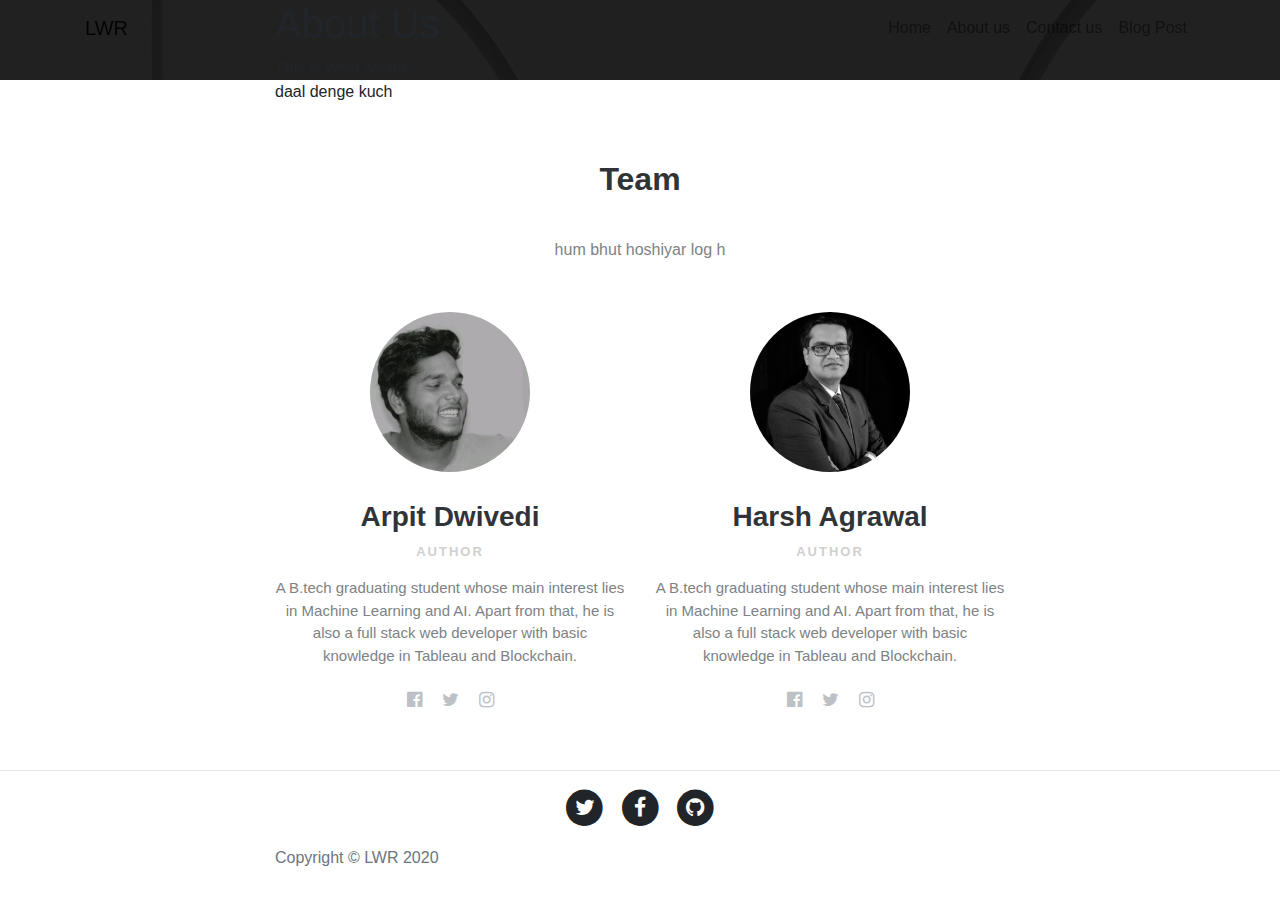
<file: about.html>
<!DOCTYPE html>
<html>

<head>
    <meta charset="utf-8">
    <meta name="viewport" content="width=device-width, initial-scale=1.0, shrink-to-fit=no">
    <title>About us - Brand</title>
    <link rel="stylesheet" href="assets/bootstrap/css/bootstrap.min.css">
    <link rel="stylesheet" href="https://fonts.googleapis.com/css?family=Open+Sans:300italic,400italic,600italic,700italic,800italic,400,300,600,700,800">
    <link rel="stylesheet" href="https://fonts.googleapis.com/css?family=Lora:400,700,400italic,700italic">
    <link rel="stylesheet" href="https://cdnjs.cloudflare.com/ajax/libs/font-awesome/4.7.0/css/font-awesome.min.css">
    <link rel="stylesheet" href="assets/css/styles.min.css">
</head>

<body>
    <nav class="navbar navbar-light navbar-expand-lg fixed-top" id="mainNav">
        <div class="container"><a class="navbar-brand" href="index.html">LWR</a><button data-toggle="collapse" data-target="#navbarResponsive" class="navbar-toggler" aria-controls="navbarResponsive" aria-expanded="false" aria-label="Toggle navigation"><i class="fa fa-bars"></i></button>
            <div
                class="collapse navbar-collapse" id="navbarResponsive">
                <ul class="nav navbar-nav ml-auto">
                    <li class="nav-item" role="presentation"><a class="nav-link" href="index.html">Home</a></li>
                    <li class="nav-item" role="presentation"><a class="nav-link" href="about.html">About us</a></li>
                    <li class="nav-item" role="presentation"><a class="nav-link" href="contact.html">Contact us</a></li>
                    <li class="nav-item" role="presentation"><a class="nav-link" href="post.html">Blog Post</a></li>
                </ul>
        </div>
        </div>
    </nav>
    <header class="masthead" style="background-image: url(&quot;assets/img/3.png&quot;);">
        <div class="overlay"></div>
        <div class="container">
            <div class="row">
                <div class="col-md-10 col-lg-8 mx-auto">
                    <div class="site-heading">
                        <h1>About Us</h1><span class="subheading">This is what we do</span></div>
                </div>
            </div>
        </div>
    </header>
    <div class="container">
        <div class="row">
            <div class="col-md-10 col-lg-8 mx-auto">
                <p>daal denge kuch</p>
            </div>
        </div>
    </div>
    <div class="team-clean">
        <div class="container">
            <div class="intro">
                <h2 class="text-center">Team </h2>
                <p class="text-center">hum bhut hoshiyar log h</p>
            </div>
            <div class="row justify-content-center people">
                <div class="col-md-6 col-lg-4 item"><img class="rounded-circle" src="assets/img/1.jpeg">
                    <h3 class="name">Arpit Dwivedi</h3>
                    <p class="title">Author</p>
                    <p class="description">A B.tech graduating student whose main interest lies in Machine Learning and AI. Apart from that, he is also a full stack web developer with basic knowledge in Tableau and Blockchain. </p>
                    <div class="social"><a href="#"><i class="fa fa-facebook-official"></i></a><a href="#"><i class="fa fa-twitter"></i></a><a href="#"><i class="fa fa-instagram"></i></a></div>
                </div>
                <div class="col-md-6 col-lg-4 item"><img class="rounded-circle" src="assets/img/0.jpeg">
                    <h3 class="name">Harsh Agrawal</h3>
                    <p class="title">Author</p>
                    <p class="description">A B.tech graduating student whose main interest lies in Machine Learning and AI. Apart from that, he is also a full stack web developer with basic knowledge in Tableau and Blockchain.</p>
                    <div class="social"><a href="#"><i class="fa fa-facebook-official"></i></a><a href="#"><i class="fa fa-twitter"></i></a><a href="#"><i class="fa fa-instagram"></i></a></div>
                </div>
            </div>
        </div>
    </div>
    <hr>
    <footer>
        <div class="container">
            <div class="row">
                <div class="col-md-10 col-lg-8 mx-auto">
                    <ul class="list-inline text-center">
                        <li class="list-inline-item"><span class="fa-stack fa-lg"><i class="fa fa-circle fa-stack-2x"></i><i class="fa fa-twitter fa-stack-1x fa-inverse"></i></span></li>
                        <li class="list-inline-item"><span class="fa-stack fa-lg"><i class="fa fa-circle fa-stack-2x"></i><i class="fa fa-facebook fa-stack-1x fa-inverse"></i></span></li>
                        <li class="list-inline-item"><span class="fa-stack fa-lg"><i class="fa fa-circle fa-stack-2x"></i><i class="fa fa-github fa-stack-1x fa-inverse"></i></span></li>
                    </ul>
                    <p class="text-muted copyright">Copyright&nbsp;©&nbsp;LWR 2020</p>
                </div>
            </div>
        </div>
    </footer>
    <script src="https://cdnjs.cloudflare.com/ajax/libs/jquery/3.4.1/jquery.min.js"></script>
    <script src="https://cdnjs.cloudflare.com/ajax/libs/twitter-bootstrap/4.5.0/js/bootstrap.bundle.min.js"></script>
    <script src="assets/js/script.min.js"></script>
</body>

</html>
</file>
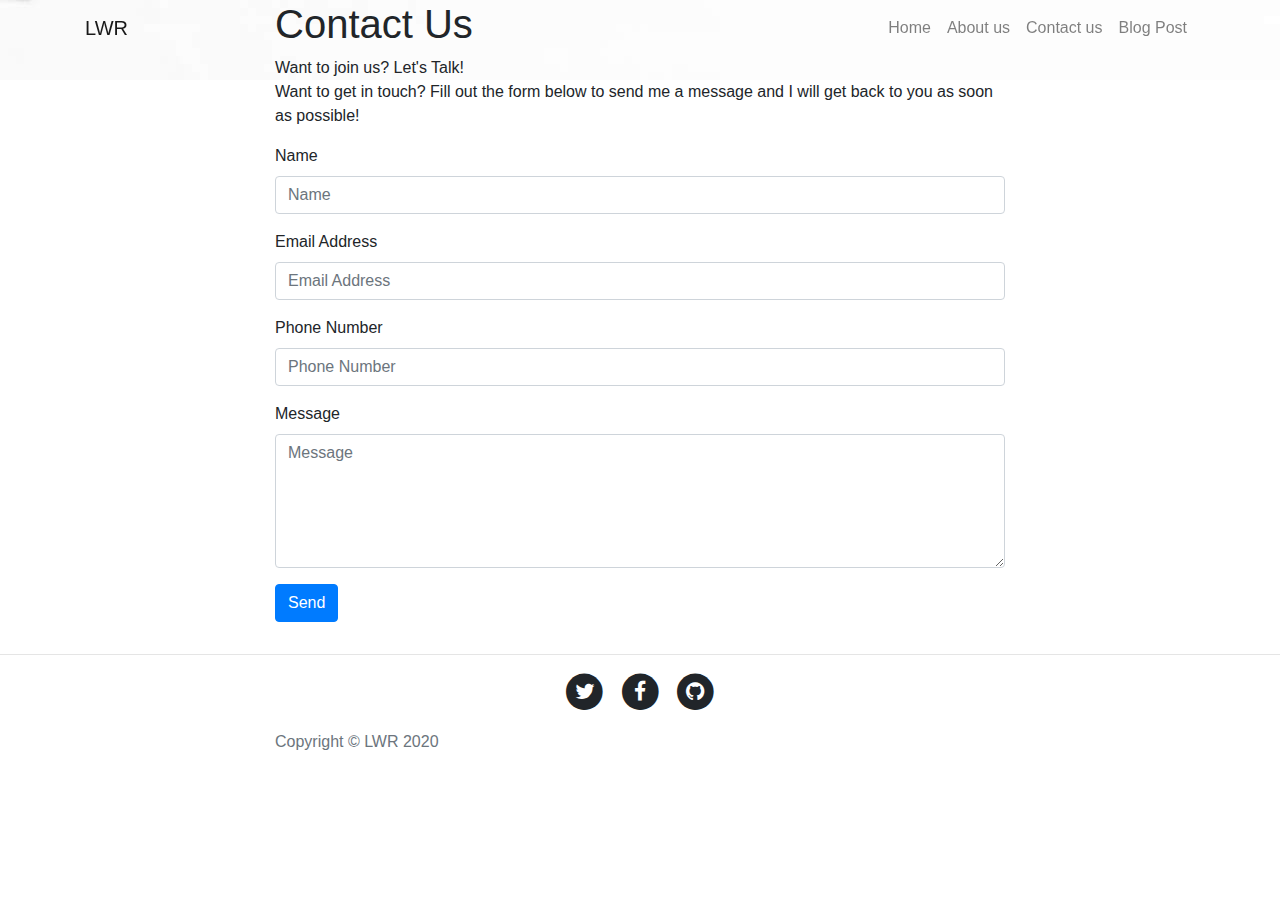
<file: contact.html>
<!DOCTYPE html>
<html>

<head>
    <meta charset="utf-8">
    <meta name="viewport" content="width=device-width, initial-scale=1.0, shrink-to-fit=no">
    <title>Contact us - Brand</title>
    <link rel="stylesheet" href="assets/bootstrap/css/bootstrap.min.css">
    <link rel="stylesheet" href="https://fonts.googleapis.com/css?family=Open+Sans:300italic,400italic,600italic,700italic,800italic,400,300,600,700,800">
    <link rel="stylesheet" href="https://fonts.googleapis.com/css?family=Lora:400,700,400italic,700italic">
    <link rel="stylesheet" href="https://cdnjs.cloudflare.com/ajax/libs/font-awesome/4.7.0/css/font-awesome.min.css">
    <link rel="stylesheet" href="assets/css/styles.min.css">
</head>

<body>
    <nav class="navbar navbar-light navbar-expand-lg fixed-top" id="mainNav">
        <div class="container"><a class="navbar-brand" href="index.html">LWR</a><button data-toggle="collapse" data-target="#navbarResponsive" class="navbar-toggler" aria-controls="navbarResponsive" aria-expanded="false" aria-label="Toggle navigation"><i class="fa fa-bars"></i></button>
            <div
                class="collapse navbar-collapse" id="navbarResponsive">
                <ul class="nav navbar-nav ml-auto">
                    <li class="nav-item" role="presentation"><a class="nav-link" href="index.html">Home</a></li>
                    <li class="nav-item" role="presentation"><a class="nav-link" href="about.html">About us</a></li>
                    <li class="nav-item" role="presentation"><a class="nav-link" href="contact.html">Contact us</a></li>
                    <li class="nav-item" role="presentation"><a class="nav-link" href="post.html">Blog Post</a></li>
                </ul>
        </div>
        </div>
    </nav>
    <header class="masthead" style="background-image:url('assets/img/contact-bg.jpg');">
        <div class="overlay"></div>
        <div class="container">
            <div class="row">
                <div class="col-md-10 col-lg-8 mx-auto">
                    <div class="site-heading">
                        <h1>Contact Us</h1><span class="subheading">Want to join us? Let's Talk!</span></div>
                </div>
            </div>
        </div>
    </header>
    <div class="container">
        <div class="row">
            <div class="col-md-10 col-lg-8 mx-auto">
                <p>Want to get in touch? Fill out the form below to send me a message and I will get back to you as soon as possible!</p>
                <form id="contactForm" name="sentMessage" novalidate="novalidate">
                    <div class="control-group">
                        <div class="form-group floating-label-form-group controls"><label>Name</label><input class="form-control" type="text" id="name" required="" placeholder="Name"><small class="form-text text-danger help-block"></small></div>
                    </div>
                    <div class="control-group">
                        <div class="form-group floating-label-form-group controls"><label>Email Address</label><input class="form-control" type="email" id="email" required="" placeholder="Email Address"><small class="form-text text-danger help-block"></small></div>
                    </div>
                    <div class="control-group">
                        <div class="form-group floating-label-form-group controls"><label>Phone Number</label><input class="form-control" type="tel" id="phone" required="" placeholder="Phone Number"><small class="form-text text-danger help-block"></small></div>
                    </div>
                    <div class="control-group">
                        <div class="form-group floating-label-form-group controls mb-3"><label>Message</label><textarea class="form-control" id="message" data-validation-required-message="Please enter a message." required="" placeholder="Message" rows="5"></textarea><small class="form-text text-danger help-block"></small></div>
                    </div>
                    <div id="success"></div>
                    <div class="form-group"><button class="btn btn-primary" id="sendMessageButton" type="submit">Send</button></div>
                </form>
            </div>
        </div>
    </div>
    <hr>
    <footer>
        <div class="container">
            <div class="row">
                <div class="col-md-10 col-lg-8 mx-auto">
                    <ul class="list-inline text-center">
                        <li class="list-inline-item"><span class="fa-stack fa-lg"><i class="fa fa-circle fa-stack-2x"></i><i class="fa fa-twitter fa-stack-1x fa-inverse"></i></span></li>
                        <li class="list-inline-item"><span class="fa-stack fa-lg"><i class="fa fa-circle fa-stack-2x"></i><i class="fa fa-facebook fa-stack-1x fa-inverse"></i></span></li>
                        <li class="list-inline-item"><span class="fa-stack fa-lg"><i class="fa fa-circle fa-stack-2x"></i><i class="fa fa-github fa-stack-1x fa-inverse"></i></span></li>
                    </ul>
                    <p class="text-muted copyright">Copyright&nbsp;©&nbsp;LWR 2020</p>
                </div>
            </div>
        </div>
    </footer>
    <script src="https://cdnjs.cloudflare.com/ajax/libs/jquery/3.4.1/jquery.min.js"></script>
    <script src="https://cdnjs.cloudflare.com/ajax/libs/twitter-bootstrap/4.5.0/js/bootstrap.bundle.min.js"></script>
    <script src="assets/js/script.min.js"></script>
</body>

</html>
</file>
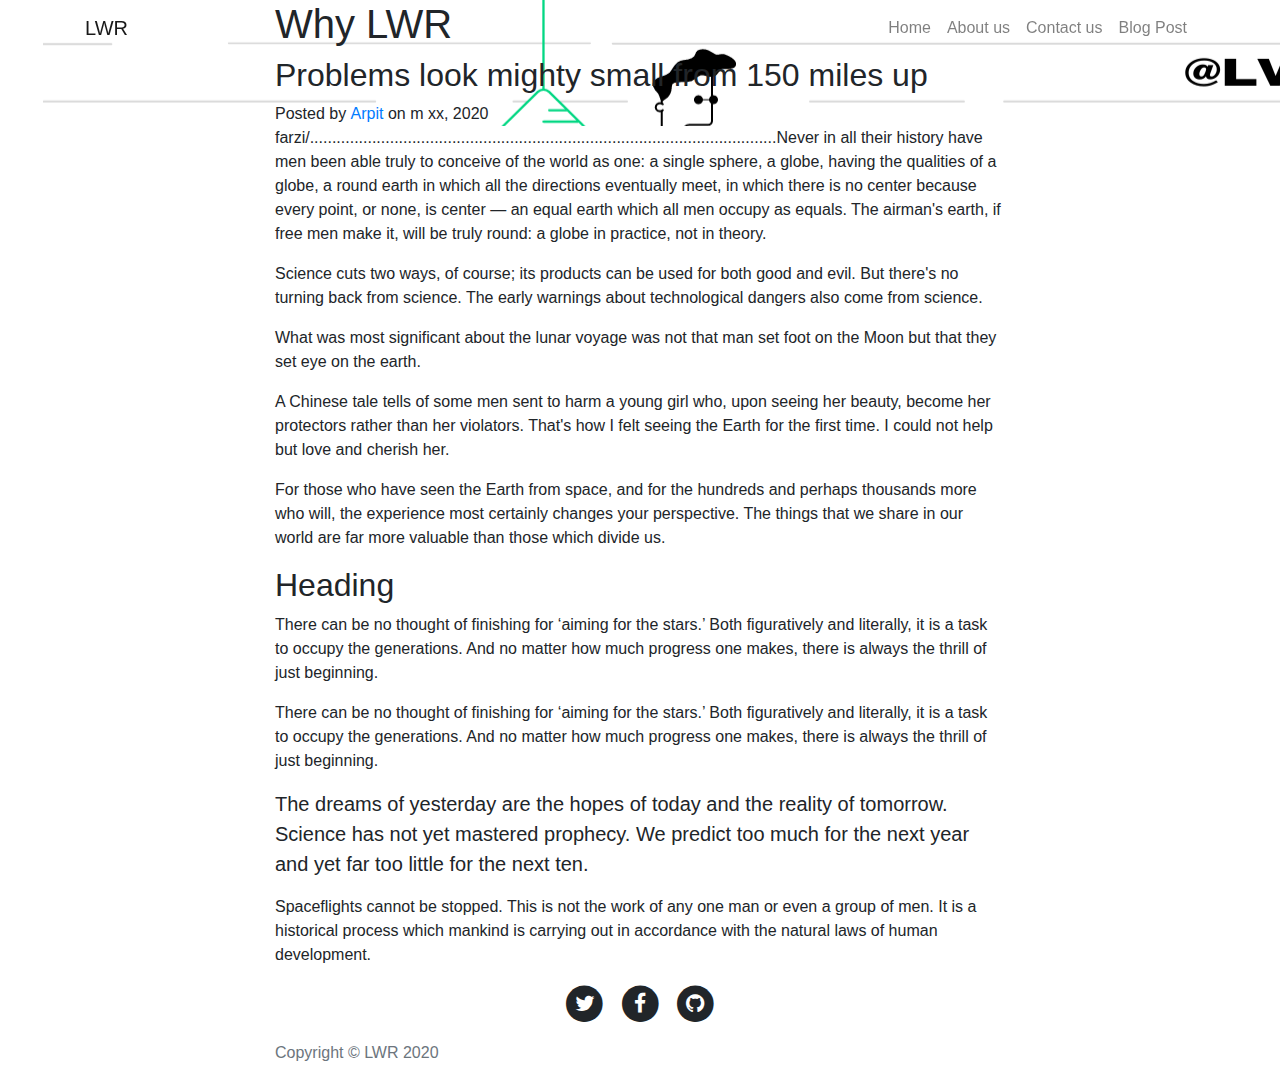
<file: post.html>
<!DOCTYPE html>
<html>

<head>
    <meta charset="utf-8">
    <meta name="viewport" content="width=device-width, initial-scale=1.0, shrink-to-fit=no">
    <title>Blog Post - Brand</title>
    <link rel="stylesheet" href="assets/bootstrap/css/bootstrap.min.css">
    <link rel="stylesheet" href="https://fonts.googleapis.com/css?family=Open+Sans:300italic,400italic,600italic,700italic,800italic,400,300,600,700,800">
    <link rel="stylesheet" href="https://fonts.googleapis.com/css?family=Lora:400,700,400italic,700italic">
    <link rel="stylesheet" href="https://cdnjs.cloudflare.com/ajax/libs/font-awesome/4.7.0/css/font-awesome.min.css">
    <link rel="stylesheet" href="assets/css/styles.min.css">
</head>

<body>
    <nav class="navbar navbar-light navbar-expand-lg fixed-top" id="mainNav">
        <div class="container"><a class="navbar-brand" href="index.html">LWR</a><button data-toggle="collapse" data-target="#navbarResponsive" class="navbar-toggler" aria-controls="navbarResponsive" aria-expanded="false" aria-label="Toggle navigation"><i class="fa fa-bars"></i></button>
            <div
                class="collapse navbar-collapse" id="navbarResponsive">
                <ul class="nav navbar-nav ml-auto">
                    <li class="nav-item" role="presentation"><a class="nav-link" href="index.html">Home</a></li>
                    <li class="nav-item" role="presentation"><a class="nav-link" href="about.html">About us</a></li>
                    <li class="nav-item" role="presentation"><a class="nav-link" href="contact.html">Contact us</a></li>
                    <li class="nav-item" role="presentation"><a class="nav-link" href="post.html">Blog Post</a></li>
                </ul>
        </div>
        </div>
    </nav>
    <header class="masthead" style="background-image: url(&quot;assets/img/2.png&quot;);">
        <div class="overlay"></div>
        <div class="container">
            <div class="row">
                <div class="col-md-10 col-lg-8 mx-auto">
                    <div class="post-heading">
                        <h1>Why LWR</h1>
                        <h2 class="subheading">Problems look mighty small from 150 miles up</h2><span class="meta">Posted by&nbsp;<a href="#">Arpit</a>&nbsp;on m xx, 2020</span></div>
                </div>
            </div>
        </div>
    </header>
    <article>
        <div class="container">
            <div class="row">
                <div class="col-md-10 col-lg-8 mx-auto">
                    <p>farzi/.........................................................................................................Never in all their history have men been able truly to conceive of the world as one: a single sphere, a globe, having the
                        qualities of a globe, a round earth in which all the directions eventually meet, in which there is no center because every point, or none, is center — an equal earth which all men occupy as equals. The airman's earth, if free men
                        make it, will be truly round: a globe in practice, not in theory.</p>
                    <p>Science cuts two ways, of course; its products can be used for both good and evil. But there's no turning back from science. The early warnings about technological dangers also come from science.</p>
                    <p>What was most significant about the lunar voyage was not that man set foot on the Moon but that they set eye on the earth.</p>
                    <p>A Chinese tale tells of some men sent to harm a young girl who, upon seeing her beauty, become her protectors rather than her violators. That's how I felt seeing the Earth for the first time. I could not help but love and cherish her.</p>
                    <p>For those who have seen the Earth from space, and for the hundreds and perhaps thousands more who will, the experience most certainly changes your perspective. The things that we share in our world are far more valuable than those
                        which divide us.</p>
                    <h2 class="section-heading">Heading</h2>
                    <p>There can be no thought of finishing for ‘aiming for the stars.’ Both figuratively and literally, it is a task to occupy the generations. And no matter how much progress one makes, there is always the thrill of just beginning.</p>
                    <p>There can be no thought of finishing for ‘aiming for the stars.’ Both figuratively and literally, it is a task to occupy the generations. And no matter how much progress one makes, there is always the thrill of just beginning.</p>
                    <blockquote
                        class="blockquote">
                        <p class="mb-0">The dreams of yesterday are the hopes of today and the reality of tomorrow. Science has not yet mastered prophecy. We predict too much for the next year and yet far too little for the next ten.</p>
                        </blockquote>
                        <p>Spaceflights cannot be stopped. This is not the work of any one man or even a group of men. It is a historical process which mankind is carrying out in accordance with the natural laws of human development.</p>
                </div>
            </div>
        </div>
    </article>
    <footer>
        <div class="container">
            <div class="row">
                <div class="col-md-10 col-lg-8 mx-auto">
                    <ul class="list-inline text-center">
                        <li class="list-inline-item"><span class="fa-stack fa-lg"><i class="fa fa-circle fa-stack-2x"></i><i class="fa fa-twitter fa-stack-1x fa-inverse"></i></span></li>
                        <li class="list-inline-item"><span class="fa-stack fa-lg"><i class="fa fa-circle fa-stack-2x"></i><i class="fa fa-facebook fa-stack-1x fa-inverse"></i></span></li>
                        <li class="list-inline-item"><span class="fa-stack fa-lg"><i class="fa fa-circle fa-stack-2x"></i><i class="fa fa-github fa-stack-1x fa-inverse"></i></span></li>
                    </ul>
                    <p class="text-muted copyright">Copyright&nbsp;©&nbsp;LWR 2020</p>
                </div>
            </div>
        </div>
    </footer>
    <script src="https://cdnjs.cloudflare.com/ajax/libs/jquery/3.4.1/jquery.min.js"></script>
    <script src="https://cdnjs.cloudflare.com/ajax/libs/twitter-bootstrap/4.5.0/js/bootstrap.bundle.min.js"></script>
    <script src="assets/js/script.min.js"></script>
</body>

</html>
</file>
<file: assets/css/styles.min.css>
.team-clean{color:#313437;background-color:#fff}.team-clean p{color:#7d8285}.team-clean h2{font-weight:700;margin-bottom:40px;padding-top:40px;color:inherit}@media (max-width:767px){.team-clean h2{margin-bottom:25px;padding-top:25px;font-size:24px}}.team-clean .intro{font-size:16px;max-width:500px;margin:0 auto}.team-clean .intro p{margin-bottom:0}.team-clean .people{padding-bottom:40px}.team-clean .item{text-align:center;padding-top:50px}.team-clean .item .name{font-weight:700;margin-top:28px;margin-bottom:8px;color:inherit}.team-clean .item .title{text-transform:uppercase;font-weight:700;color:#d0d0d0;letter-spacing:2px;font-size:13px}.team-clean .item .description{font-size:15px;margin-top:15px;margin-bottom:20px}.team-clean .item img{max-width:160px}.team-clean .social{font-size:18px;color:#a2a8ae}.team-clean .social a{color:inherit;margin:0 10px;display:inline-block;opacity:.7}.team-clean .social a:hover{opacity:1}
</file>
